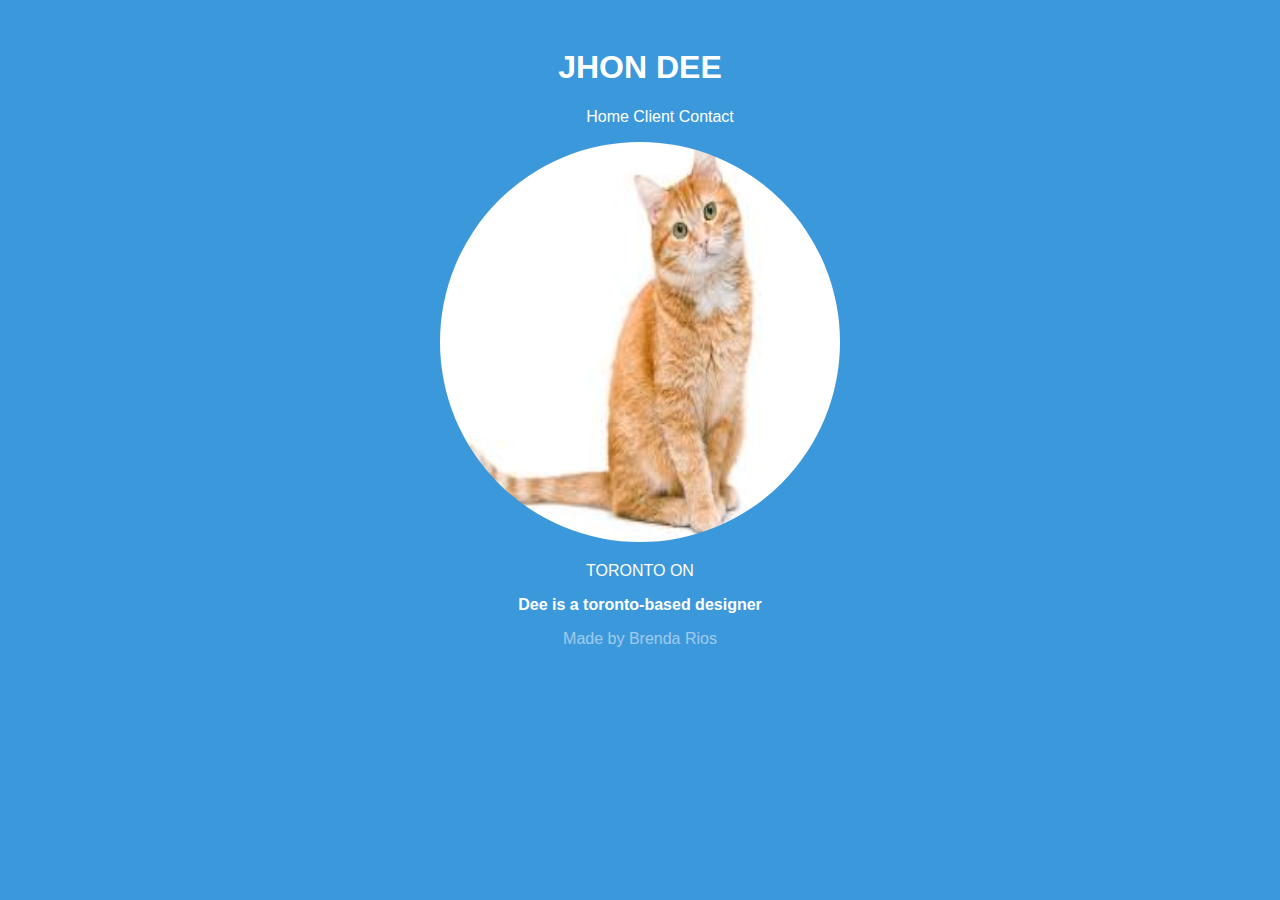
<file: IMG1/index.html>
<!DOCTYPE html>
<html lang="en">
<head>
    <meta charset="UTF-8">
    <meta name="viewport" content="width=device-width, initial-scale=1.0">
    <title>Evaluacion</title>
    <link rel="stylesheet" href="estilos.css">
</head>
<body>
    <header>
        <h1>JHON DEE</h1>
        <nav>
            <ul>
                <li>Home</li>
                <li>Client</li>
                <li>Contact</li>
            </ul>
        </nav>
        <img src="img/Gato.jpeg" alt="Encabezado">
        <p>TORONTO ON</p>
        <p> <strong> Dee is a toronto-based designer</strong></p>
        <a>Made by Brenda Rios</a>
    </header>
</body>
</html>
</file>
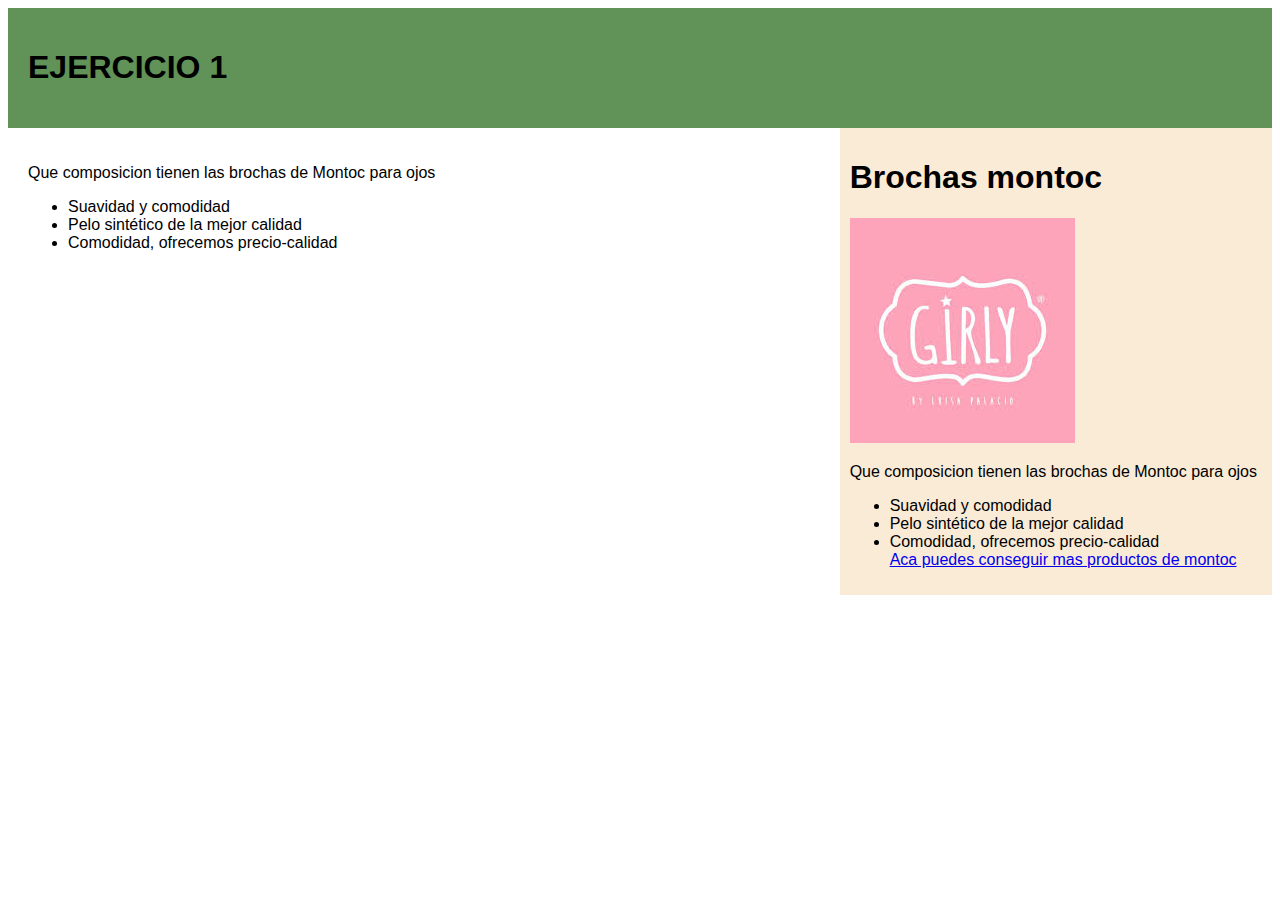
<file: IMG2/index.html>
<!DOCTYPE html>
<html lang="es">
<head>
    <meta charset="UTF-8">
    <meta name="viewport" content="width=device-width, initial-scale=1.0">
    <title>Montoc</title>
    <link rel="stylesheet" href="estilos.css">
</head>
<body>
    <header>
        <h1>EJERCICIO 1</h1>
    </header>
    <main>
        <div class="container">
            <div class="columna">
                <p>Que composicion tienen las brochas de Montoc para ojos</p>
                <ul>
                    <li>Suavidad y comodidad</li>
                    <li>Pelo sintético de la mejor calidad</li>
                    <li>Comodidad, ofrecemos precio-calidad</li>
                </ul>
            </div>
            <div class="columnas">
                <h1>Brochas montoc</h1>
                <img src="img/Montoc.jpeg" alt="Brochas Montoc">
                <p>Que composicion tienen las brochas de Montoc para ojos</p>
                <ul>
                    <li>Suavidad y comodidad</li>
                    <li>Pelo sintético de la mejor calidad</li>
                    <li>Comodidad, ofrecemos precio-calidad</li>
                    <a href="https://montoccosmetictools.com/">Aca puedes conseguir mas productos de montoc</a>
                </ul>
            </div>
        </div>
    </main>
</body>
</html>
</file>
<file: IMG1/estilos.css>
body {
    background-color: #3b98db;
    font-family: arial
}
img {
    width:400px;
    height:400px;
    border-radius:300px;
}

nav ul {
    list-style-type: none;
}
nav li {
    display: inline;
}
header {
    background-color: #3b98db;
    color: #fff;
    padding: 20px;
    text-align: center;
}

a {
    opacity: 0.5;
}
</file>
<file: IMG2/estilos.css>
body {
    font-family: Arial, sans-serif;
    background-color: #ffffff;
}

header {
    background-color: #619359;
    color: #000000;
    padding: 20px;
}

.container {
    display: flex; 
}

.columna {
    flex: 1; 
    padding: 20px;
}

.columnas {
    background-color: antiquewhite;
    padding: 10px 15px 10px 10px;
}
</file>
